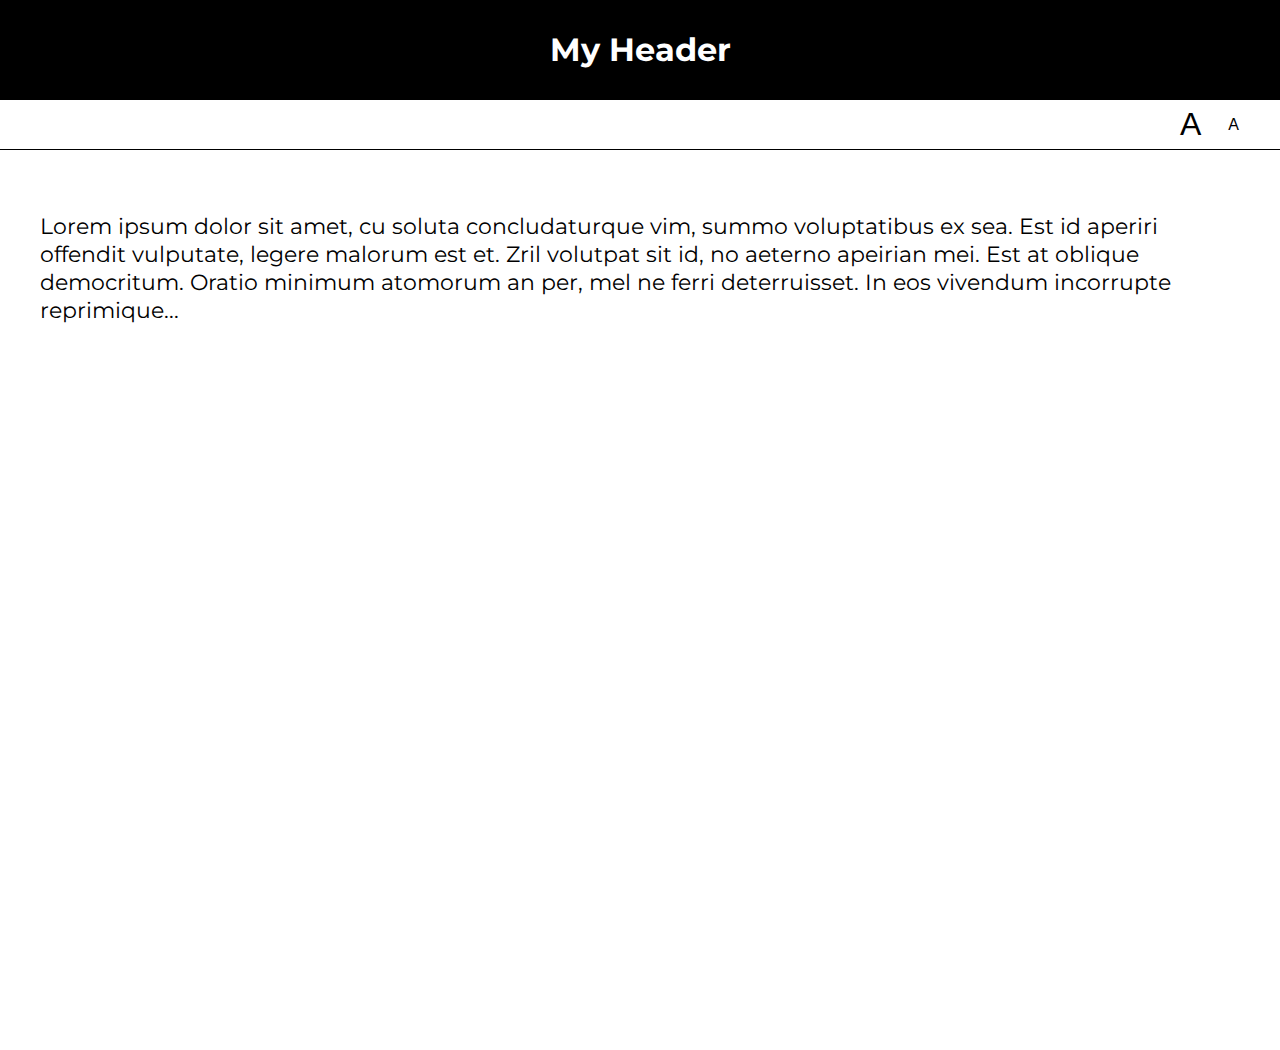
<file: lab05/01-font-switcher/index.html>
<!DOCTYPE html>
<html lang="en">
<head>
    <meta charset="UTF-8">
    <title>Lab 05: Font Switcher</title>
      <link rel="stylesheet" href="../style.css">
      <script src="index.js" defer></script>
</head>
<body class="high-contrast">
    <div class="container">

        <header><h1>My Header</h1></header>

        <nav>
            <button id="a1" title="Make font bigger">A</button>
            <button id="a2" title="Make font smaller">A</button>
        </nav>

        <div class="content">
            <p>
                Lorem ipsum dolor sit amet, cu soluta concludaturque vim,
                summo voluptatibus ex sea. Est id aperiri offendit vulputate,
                legere malorum est et. Zril volutpat sit id, no aeterno apeirian
                mei. Est at oblique democritum. Oratio minimum atomorum an per,
                mel ne ferri deterruisset. In eos vivendum incorrupte reprimique...
            </p>
        </div>

    </div>
</body>
</html>
</file>
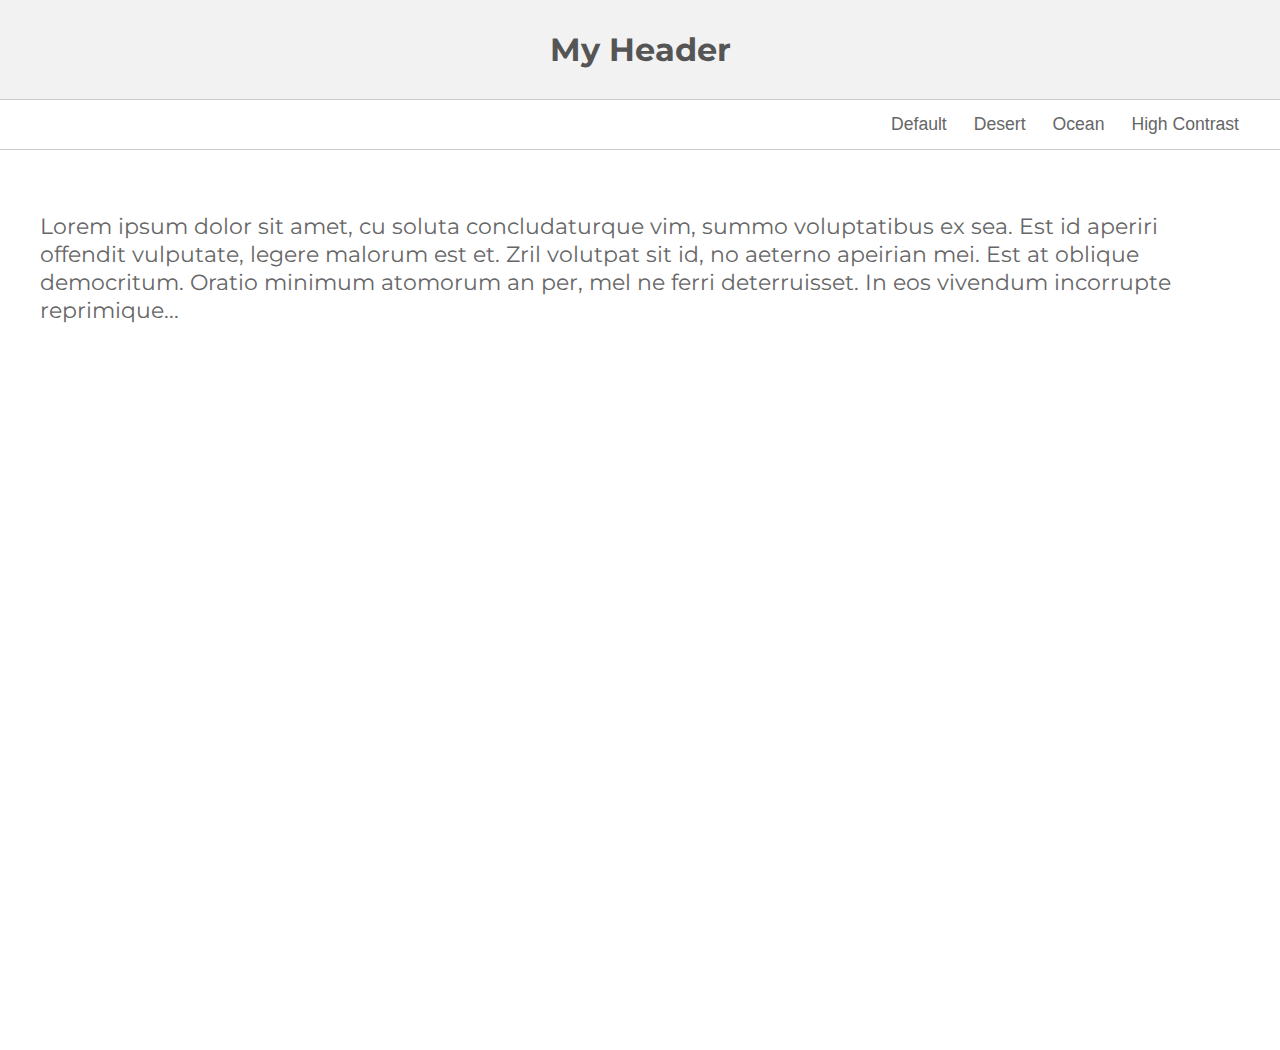
<file: lab05/02-theme-switcher/index.html>
<!DOCTYPE html>
<html lang="en" >

<head>
    <meta charset="UTF-8">
    <title>Lab 05: Theme Switcher</title>
    <link rel="stylesheet" href="../style.css">
    <script src="index.js" defer></script>
  
</head>

<body>

    <section class="container">
        <header><h1>My Header</h1></header>
        <nav>
            <button id="default" title="Change to 'Default' theme">Default</button>
            <button id="desert" title="Change to 'Desert' theme">Desert</button>
            <button id="ocean" title="Change to 'Ocean' theme">Ocean</button>
            <button id="high-contrast" title="Change to 'High Contrast' theme">High Contrast</button>
        </nav>
        <div class="content">
            <p>Lorem ipsum dolor sit amet, cu soluta concludaturque vim, summo voluptatibus ex sea. Est id aperiri offendit vulputate, legere malorum est et. Zril volutpat sit id, no aeterno apeirian mei. Est at oblique democritum. Oratio minimum atomorum an per,
            mel ne ferri deterruisset. In eos vivendum incorrupte reprimique...</p>
        </div>
    </section>
</body>

</html>
</file>
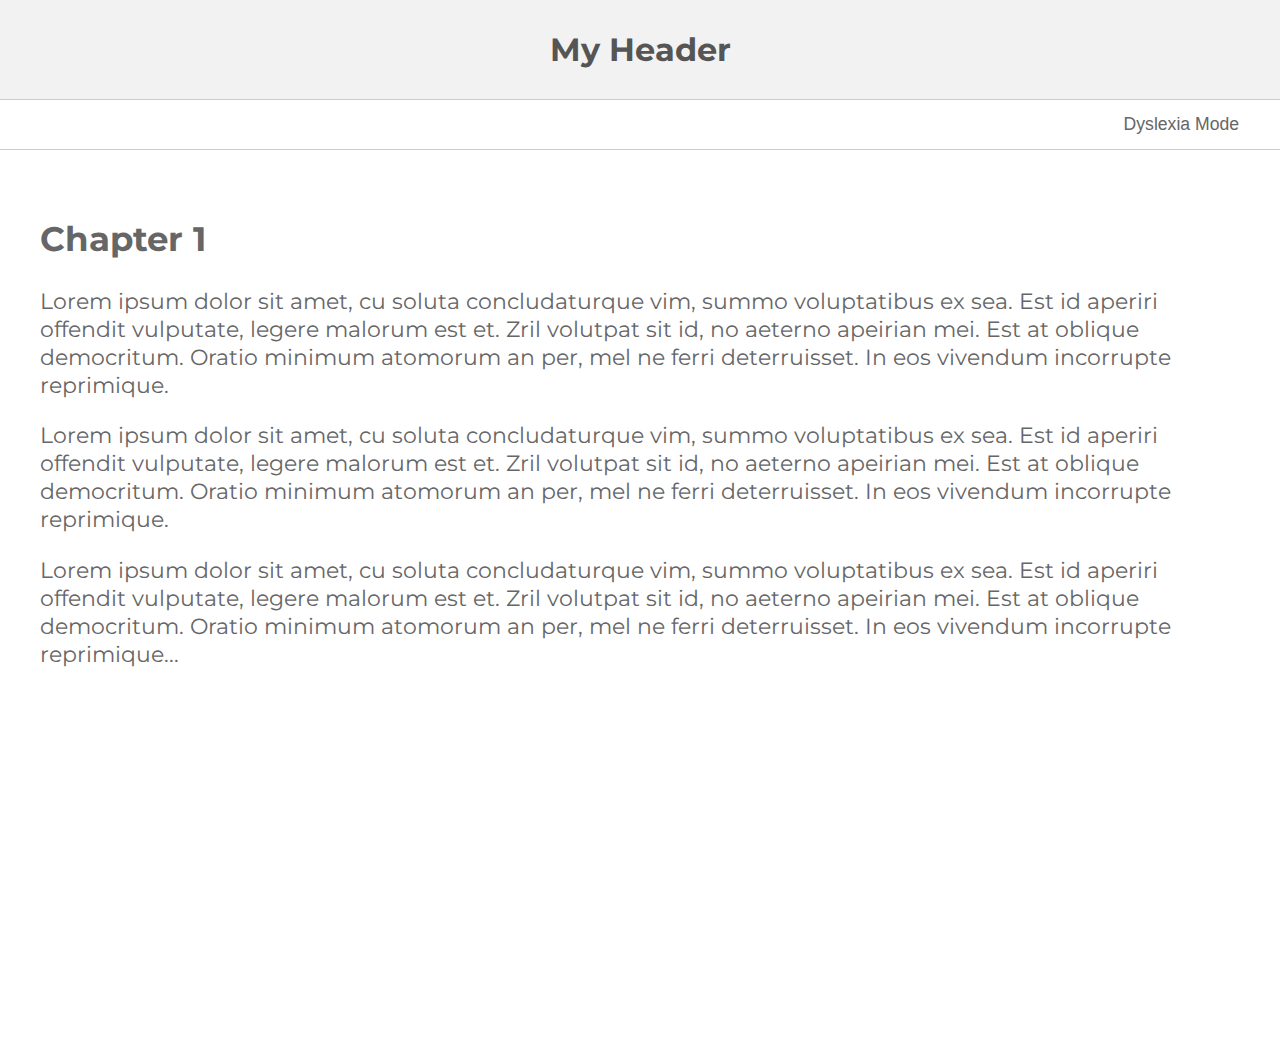
<file: lab05/03-dyslexia-mode/index.html>
<!DOCTYPE html>
<html lang="en">
<head>
    <meta charset="UTF-8">
    <title>Lab 05: Dyslexia Mode</title>
      <link rel="stylesheet" href="../style.css">
      <script src="index.js" defer></script>
</head>
<body>
    <div class="container">

        <header><h1>My Header</h1></header>

        <nav>
            <button id="dyslexia-toggle" href="#">Dyslexia Mode</button>
        </nav>

        <div class="content">
            <h2>Chapter 1</h2>
            <p>
                Lorem ipsum dolor sit amet, cu soluta concludaturque vim,
                summo voluptatibus ex sea. Est id aperiri offendit vulputate,
                legere malorum est et. Zril volutpat sit id, no aeterno apeirian
                mei. Est at oblique democritum. Oratio minimum atomorum an per,
                mel ne ferri deterruisset. In eos vivendum incorrupte reprimique.

            </p>

            <p>
                Lorem ipsum dolor sit amet, cu soluta concludaturque vim,
                summo voluptatibus ex sea. Est id aperiri offendit vulputate,
                legere malorum est et. Zril volutpat sit id, no aeterno apeirian
                mei. Est at oblique democritum. Oratio minimum atomorum an per,
                mel ne ferri deterruisset. In eos vivendum incorrupte reprimique.
                
            </p>

            <p>
                Lorem ipsum dolor sit amet, cu soluta concludaturque vim,
                summo voluptatibus ex sea. Est id aperiri offendit vulputate,
                legere malorum est et. Zril volutpat sit id, no aeterno apeirian
                mei. Est at oblique democritum. Oratio minimum atomorum an per,
                mel ne ferri deterruisset. In eos vivendum incorrupte reprimique...
                
            </p>
        </div>

    </div>
</body>
</html>
</file>
<file: lab05/style.css>
@import url(https://fonts.googleapis.com/css?family=Montserrat:400,700);

document, body {
   margin: 0px;
   font-family: 'Montserrat';
}

body * {
   box-sizing: border-box;
}

.container {
    min-height: 100vh;
    display: flex;
    flex-direction: column;
}

header, nav {
   display: flex;
   justify-content: center;
   height: 100%;
}

header {
    align-items: center;
    color: #555;
    border-bottom: solid 1px #CCC;
    background-color: #F2F2F2;
    height: 100px;
}
nav {
    height: 50px;
    border-bottom: solid 1px #CCC;
    justify-content: flex-end;
    padding-right: 20px;
}

button {
    background-color: transparent;
    border: 0px;
    text-decoration: none;
    font-size: 1.1em;
    color: #666;
    margin-right: 15px;
}

#a1 {
   font-size: 2em;
}
#a2 {
   font-size: 1em;
}

.content {
   padding: 40px;
   font-size: 1.4em;
   color: #666;
   min-height: 100vh;
}


/******************/
/* Custom Classes */
/******************/

.ocean header {
   background: #434a6c;
   color: white;
   font-family: 'Montserrat';
}
.ocean button, .ocean .content {
    color: #434a6c;
}
.ocean .content {
   background: #99cccc;
   line-height: 1.6em;
}
.ocean header, .ocean nav {
    border-bottom: solid 1px #434a6c;
}

.desert header {
    background: #A8651E;
    color: #EFDEC2;
}
.desert button {
    color: #A8651E;
}
.desert .content {
    background: #EFDEC2;
    color: #A8651E;
}
.desert header, .desert nav {
    border-bottom: solid 1px #774713;
}

.high-contrast header {
    background: black;
    color: white;
}
.high-contrast .content {
    background: white;
    color: black;
}
.high-contrast header, .high-contrast nav {
    border-bottom: solid 1px black;
}
.high-contrast header {
    background: black;
    color: white;
}
.high-contrast button {
    color: black;
}

.dyslexia-mode {
    letter-spacing: 0.35ch;
    word-spacing: 1.225ch;
    font-variant-ligatures: none;
    line-height: 2.0;
    color: black;
    font-size: 120%;
}

.dyslexia-mode header h1,
.dyslexia-mode button,
.dyslexia-mode .content{
    color: black;
}

.dyslexia-mode p {
    margin-top: 3.5em;
}
</file>
